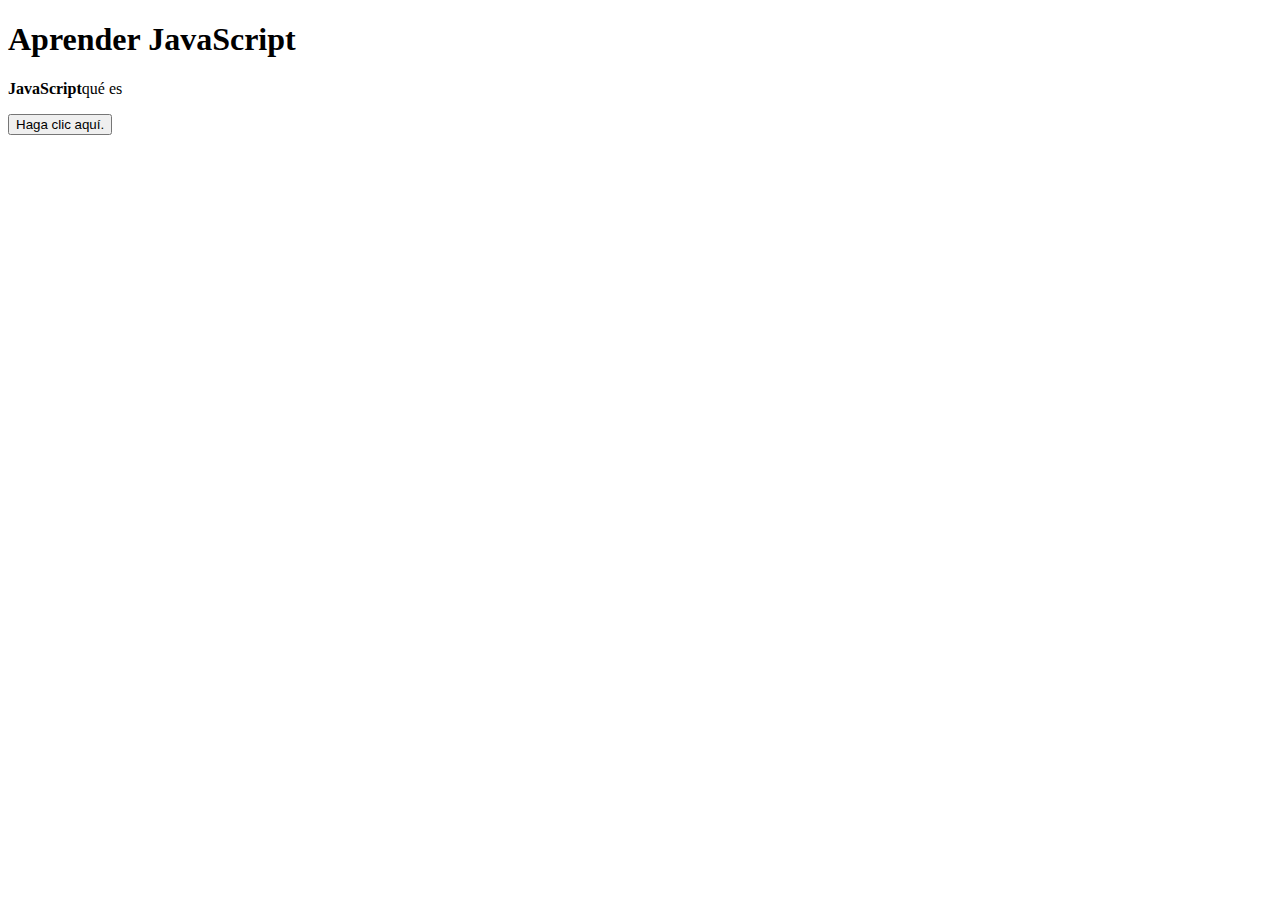
<file: index.html>
<!DOCTYPE html>
<html lang="ja">
  <head>
    <meta charset="utf-8">
    <title>JavaScript</title>
  </head>
  <body>
    <div>
      <h1 class="title red">Aprender JavaScript</h1>
      <p><strong>JavaScript</strong>qué es</p>
    </div>
    <!-- 以下をañadir -->
    <button id="btn">Haga clic aquí.</button>
    <script type="text/javascript" src="javascripts/sample.js"></script>
  </body>
</html>
</file>
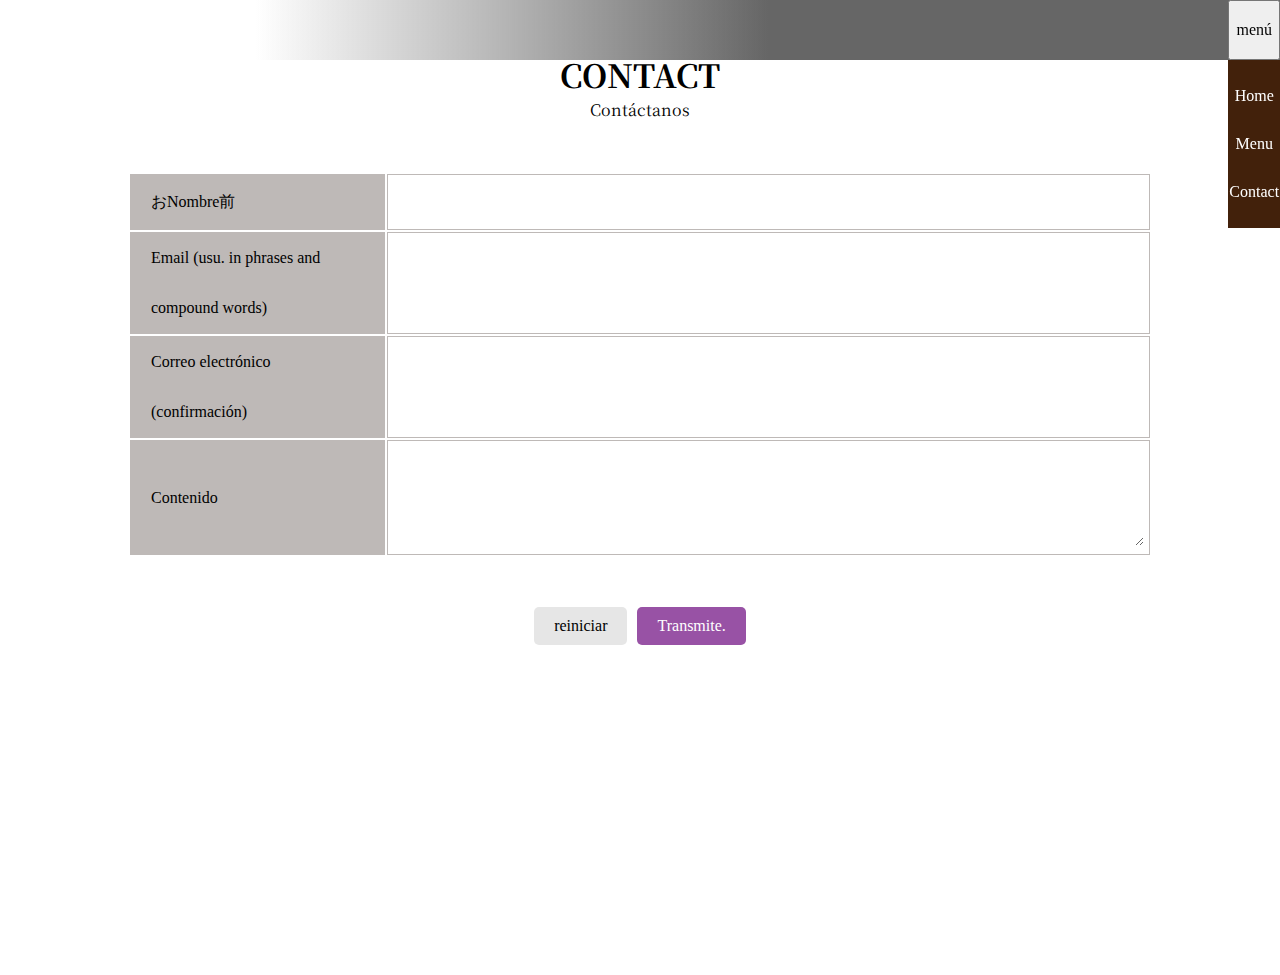
<file: validation.html>
<!DOCTYPE html>
<html>
  <head>
    <title>DIC cafe</title>
    <link href="css/normalize.css" rel="stylesheet">
    <link href="css/contact_validation.css" rel="stylesheet">
    <link href="https://fonts.googleapis.com/css2?family=Noto+Serif+JP:wght@400;700&display=swap" rel="stylesheet">
  </head>
  <body>
    <nav class="header_nav">
      <div>
        <button class="drop_menu_btn" id="drop_menu_btn">menú</button>
        <ul class="drop_menu" id="drop_menu">
          <a href="#" class="drop_menu_item">
            <li>Home</li>
          </a>
          <a href="#" class="drop_menu_item">
            <li>Menu</li>
          </a>
          <a href="#" class="drop_menu_item">
            <li>Contact</li>
          </a>
        </ul>
      </div>
    </nav>
    <section class="section_inner">
      <div class="section_title">
        <h1>CONTACT</h1>
        <p>Contáctanos</p>
      </div>
      <form action="#" method="POST" id="form">
        <table class="contact">
          <tr class="contact_line">
            <td class="contact_sign"><label for="name">おNombre前</label></td>
            <td class="contact_input"><input type="text" name="name" id="name"></td>
          </tr>
          <tr class="contact_line">
            <td class="contact_sign"><label for="name">Email (usu. in phrases and compound words)</label></td>
            <td class="contact_input"><input type="email" name="email" id="email"></td>
          </tr>
          <tr class="contact_line">
            <td class="contact_sign"><label for="name">Correo electrónico (confirmación)</label></td>
            <td class="contact_input"><input type="email" name="email_confirm" id="email_confirm"></td>
          </tr>
          <tr class="contact_content" id="content_0">
            <td class="contact_sign"><label for="content">Contenido</label></td>
            <td class="contact_input"><textarea name="content" id="content"></textarea></td>
          </tr>
        </table>
        <div class="contact_btn_area">
          <button type="reset" class="contact_btn reset_btn">reiniciar</button>
          <button type="submit" class="contact_btn submit_btn">Transmite.</button>
        </div>
      </form>
    </section>
    <!-- jQuery cargando -->
    <script
      src="https://code.jquery.com/jquery-3.5.1.min.js"
      integrity="sha256-9/aliU8dGd2tb6OSsuzixeV4y/faTqgFtohetphbbj0="
      crossorigin="anonymous">
    </script>
    <!-- drop_menu.jsde読み込み -->
    <script type="text/javascript" src="javascripts/drop_menu.js"></script>
    <script type="text/javascript" src="javascripts/validation.js"></script>
  </body>
</html>
</file>
<file: css/contact_validation.css>
html {
  height: 100%;
}
body {
  position: relative;
  padding-bottom: 75px;
  min-height: 100%;
}
.center {
  text-align: center;
}
.section_inner {
  padding: 50px 10% 30px;
}
.section_title {
  font-family: "Noto Serif JP", serif;
  text-align: center;
  margin-bottom: 50px;
}
.contact {
  width: 100%;
  margin-bottom: 30px;
}
.contact_line {
  height: 50px;
  line-height: 50px;
}
.contact_sign {
  width: 25%;
  background: #beb9b7;
  border: solid 1px #beb9b7;
  text-align: left;
  padding: 0 20px;
}
.contact_input {
  width: 75%;
  border: solid 1px #beb9b7;
}
.contact_content {
  height: 100px;
}
.contact_input input,
select,
textarea {
  border: none;
  width: 99%;
}
.contact_input input,
select {
  height: 50px;
}
.contact_input textarea {
  height: 100px;
}
.personal_information {
  background: #e6e6e6;
  padding: 10px;
  height: 100px;
  overflow: scroll;
  margin-bottom: 20px;
}
.contact_btn_area {
  display: flex;
  justify-content: center;
  padding: 20px 0;
}
.contact_btn {
  padding: 10px 20px;
  border: none;
  border-radius: 5px;
}
.contact_btn + .contact_btn {
  margin-left: 10px;
}
.submit_btn {
  background: #9852a5;
  color: #fff;
}
.reset_btn {
  background: #e6e6e6;
}

.alert {
  color: #fff;
  padding: 20px;
  background: #d14539;
  width: 80%;
  position: fixed;
  top: 50%;
  left: 50%;
  transform: translate(-50%, -50%);
}

.alert_color {
  color: #d14539;
}
.alert_bg { 
  background: rgba(230, 169, 171, 0.5);
}
.header_nav {
  background: linear-gradient(90deg, #fff 20%, rgba(0,0,0,.6) 60%);
  display: flex;
  flex-direction: row-reverse;
  justify-content: space-between;
  align-items: stretch;
  height: 60px;
  position: fixed;
  top: 0;
  width: 100%;
}
.drop_menu_btn {
  height: 60px;
}
.drop_menu {
  background: #42210b;
}
.drop_menu_item {
  padding: 0 20px;
  color: #fff;
  text-decoration: none;
  text-align: center;
}
</file>
